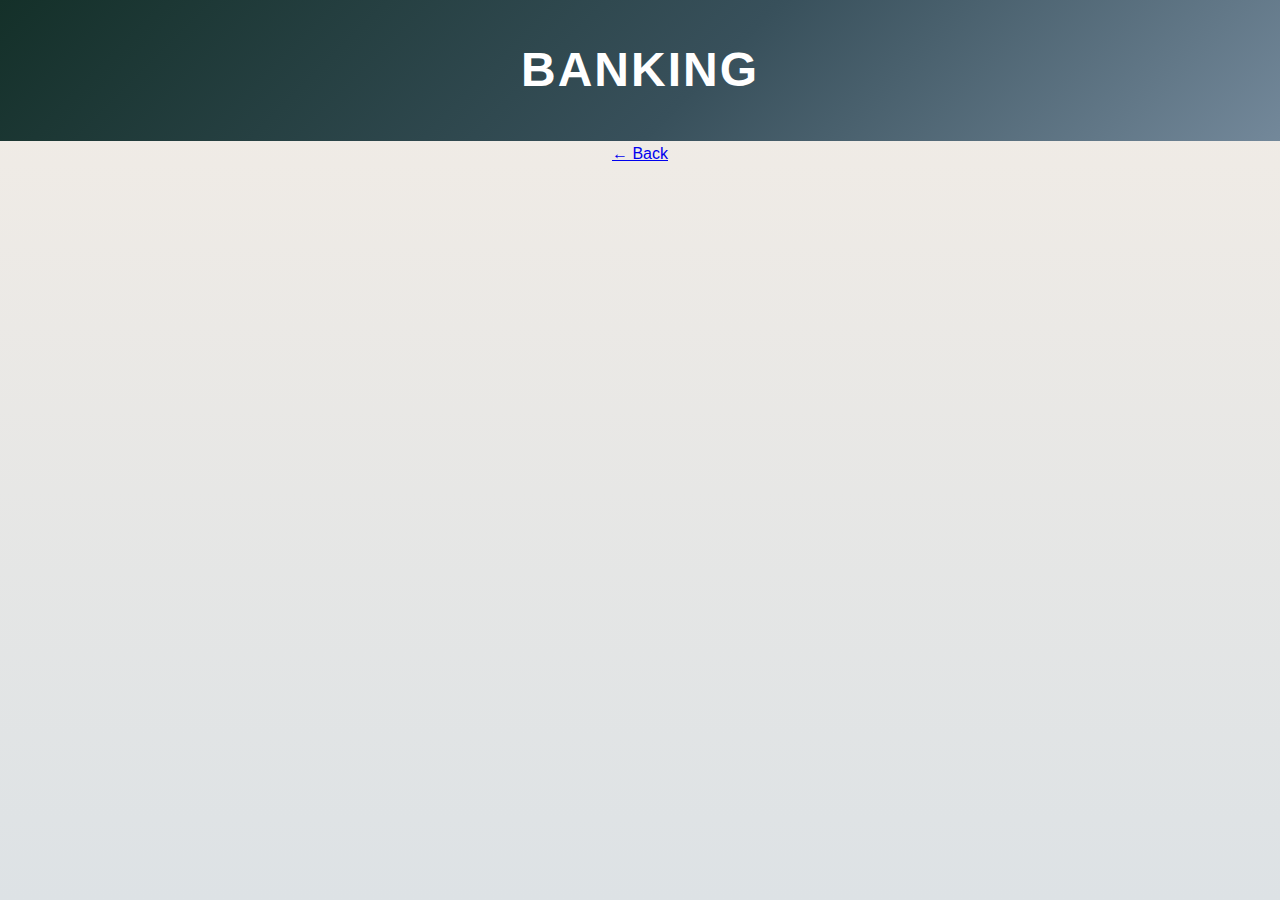
<file: banking.html>
<!DOCTYPE html>
<html lang="en">
<head>
    <meta charset="UTF-8">
    <meta name="viewport" content="width=device-width, initial-scale=1.0">
    <title>Banking - Azipm</title>
    <link rel="stylesheet" href="style.css">
</head>
<body>
    <div class="container">
        <header>
            <h1 class="company-name">Banking</h1>
        </header>
        <main>
            <p><a href="protected.html">← Back</a></p>
        </main>
    </div>
</body>
</html>
</file>
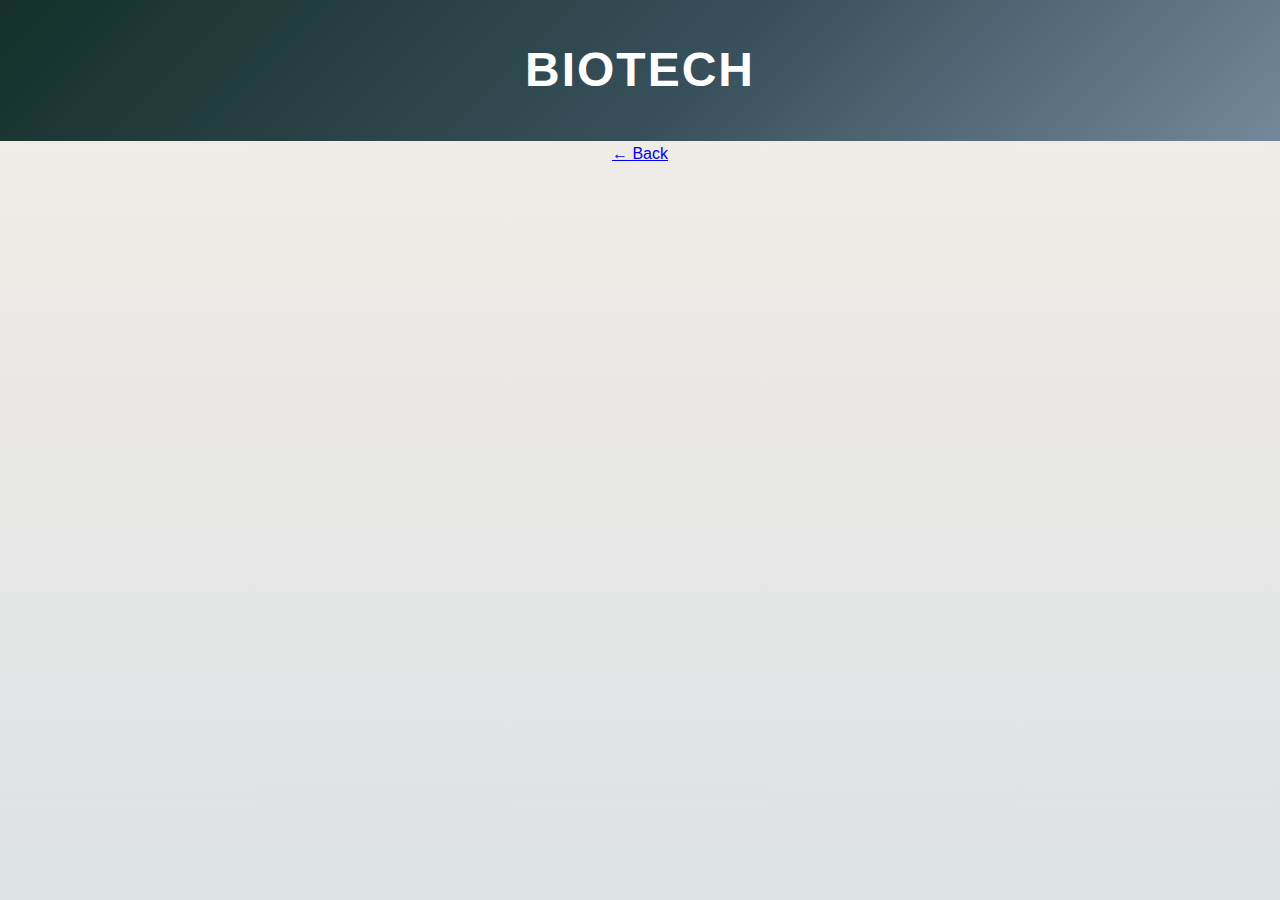
<file: biotech.html>
<!DOCTYPE html>
<html lang="en">
<head>
    <meta charset="UTF-8">
    <meta name="viewport" content="width=device-width, initial-scale=1.0">
    <title>Biotech - Azipm</title>
    <link rel="stylesheet" href="style.css">
</head>
<body>
    <div class="container">
        <header>
            <h1 class="company-name">Biotech</h1>
        </header>
        <main>
            <p><a href="protected.html">← Back</a></p>
        </main>
    </div>
</body>
</html>
</file>
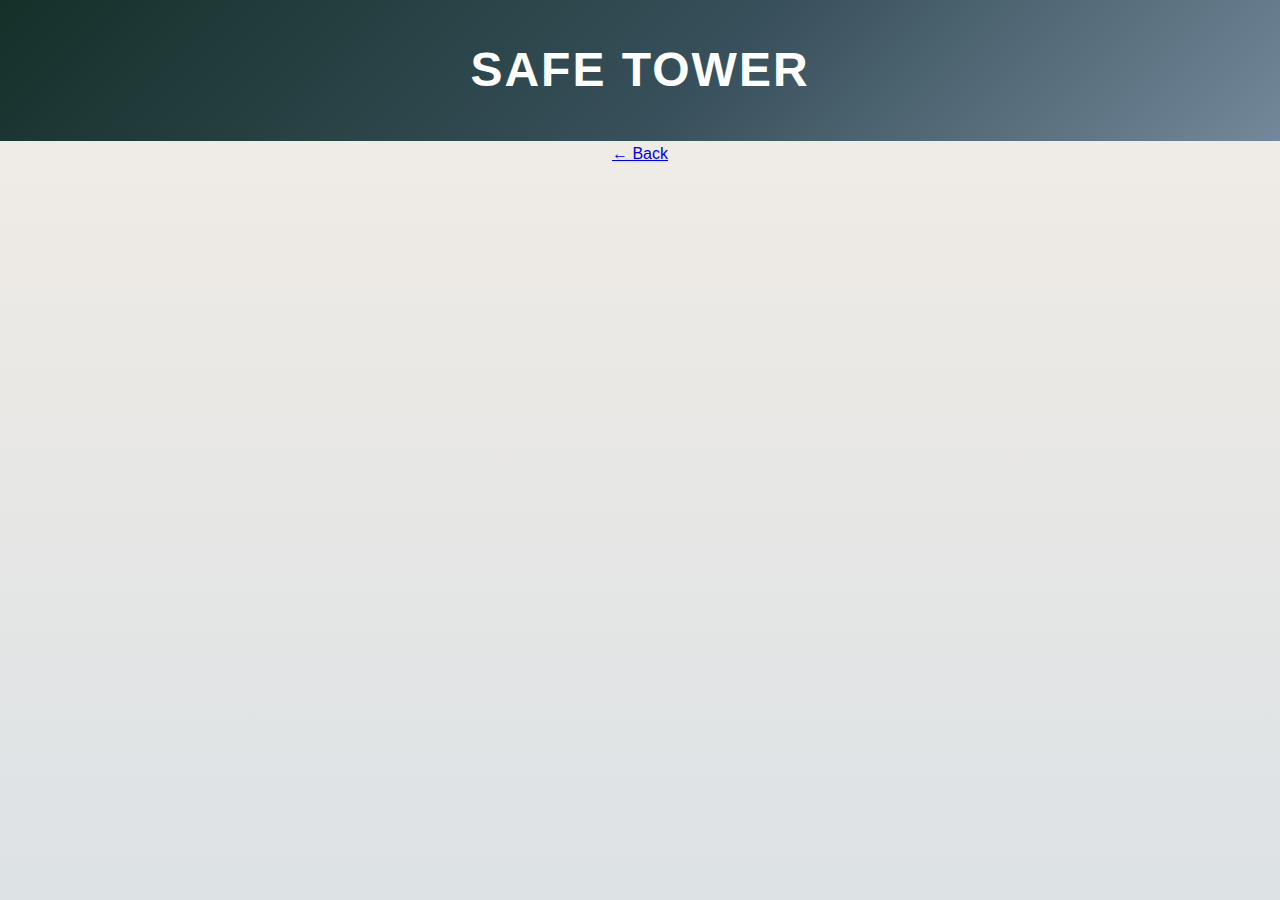
<file: safe-tower.html>
<!DOCTYPE html>
<html lang="en">
<head>
    <meta charset="UTF-8">
    <meta name="viewport" content="width=device-width, initial-scale=1.0">
    <title>Safe Tower - Azipm</title>
    <link rel="stylesheet" href="style.css">
</head>
<body>
    <div class="container">
        <header>
            <h1 class="company-name">Safe Tower</h1>
        </header>
        <main>
            <p><a href="protected.html">← Back</a></p>
        </main>
    </div>
</body>
</html>
</file>
<file: style.css>
:root {
    --color-primary-deep: #143029;
    --color-primary: #1f3d3a;
    --color-secondary: #38505b;
    --color-accent: #e6ccae;
    --color-muted: #73889a;
    --color-text: #1f2a2e;
    --color-text-light: #f8f5f1;
}

* {
    margin: 0;
    padding: 0;
    box-sizing: border-box;
}

body {
    font-family: -apple-system, BlinkMacSystemFont, 'Segoe UI', Roboto, Oxygen, Ubuntu, Cantarell, sans-serif;
    line-height: 1.6;
    color: var(--color-text);
    background: linear-gradient(180deg, #f3ede6 0%, #dde2e5 100%);
}

.container {
    min-height: 100vh;
    display: flex;
    flex-direction: column;
}

header {
    padding: 2rem;
    text-align: center;
    background: linear-gradient(135deg, var(--color-primary-deep) 0%, var(--color-secondary) 55%, var(--color-muted) 100%);
}

.company-name {
    font-size: 3rem;
    font-weight: 700;
    color: white;
    letter-spacing: 2px;
    text-transform: uppercase;
}

main {
    flex: 1;
    display: flex;
    flex-direction: column;
    align-items: center;
    width: 100%;
}

.hero-image {
    width: 100%;
    height: 60vh;
    min-height: 400px;
    overflow: hidden;
    position: relative;
}

.hero-image img {
    width: 100%;
    height: 100%;
    display: block;
    object-fit: cover;
    object-position: center;
}

.hero-image .overlay-message {
    position: absolute;
    inset: 0;
    display: flex;
    flex-direction: column;
    align-items: center;
    justify-content: flex-start;
    padding: 3rem 2rem 2rem;
    text-align: center;
    font-size: 2.5rem;
    font-weight: 600;
    color: var(--color-text-light);
    background: linear-gradient(180deg, rgba(20, 48, 41, 0.65) 0%, rgba(31, 61, 58, 0.3) 55%, rgba(31, 61, 58, 0) 100%);
}
.cta-section {
    text-align: center;
    padding: 3rem 2rem;
}

.tagline {
    font-size: 1.5rem;
    color: var(--color-secondary);
    margin-bottom: 1.5rem;
    font-weight: 300;
    letter-spacing: 0.12em;
    text-transform: uppercase;
}

.email-button {
    display: inline-block;
    padding: 1rem 2.5rem;
    background: linear-gradient(135deg, var(--color-secondary) 0%, var(--color-primary) 100%);
    color: var(--color-text-light);
    text-decoration: none;
    font-size: 1.1rem;
    font-weight: 500;
    border-radius: 50px;
    border: 1px solid rgba(230, 204, 174, 0.35);
    transition: transform 0.3s ease, box-shadow 0.3s ease;
    box-shadow: 0 4px 15px rgba(31, 61, 58, 0.35);
}

.email-button:hover {
    transform: translateY(-2px);
    box-shadow: 0 6px 20px rgba(230, 204, 174, 0.45);
}

.email-button:active {
    transform: translateY(0);
}

footer {
    padding: 1.5rem;
    text-align: center;
    background: var(--color-primary-deep);
    color: rgba(230, 204, 174, 0.85);
    font-size: 0.9rem;
}

footer a {
    color: inherit;
}

footer a:hover,
footer a:focus {
    color: var(--color-accent);
}

/* Mobile Responsiveness */
@media (max-width: 768px) {
    .company-name {
        font-size: 2rem;
    }

    header {
        padding: 1.5rem;
    }

    .hero-image {
        height: 50vh;
        min-height: 300px;
    }
    .hero-image .overlay-message {
        font-size: 2rem;
        padding: 1.5rem;
    }
    .tagline {
        font-size: 1.2rem;
    }

    .email-button {
        padding: 0.875rem 2rem;
        font-size: 1rem;
    }
}

@media (max-width: 480px) {
    .company-name {
        font-size: 1.5rem;
        letter-spacing: 1px;
    }
    .hero-image .overlay-message {
        font-size: 1.5rem;
        padding: 1rem;
    }
    .tagline {
        font-size: 1.1rem;
    }

    .email-button {
        padding: 0.75rem 1.5rem;
        font-size: 0.95rem;
    }

    .cta-section {
        padding: 1.5rem 1rem;
    }
}
</file>
